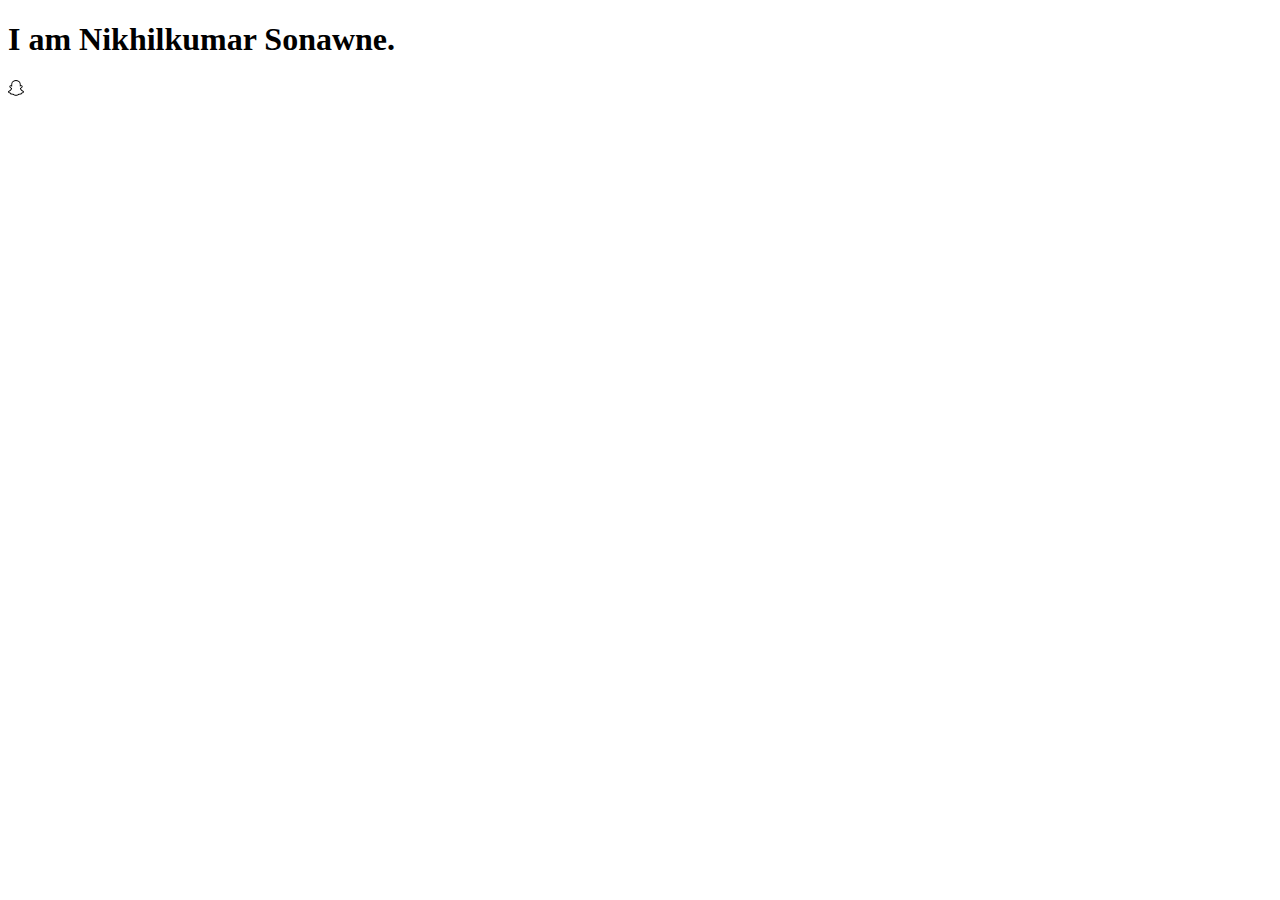
<file: box.html>
<!DOCTYPE html>
<html lang="en">
<head>
    <meta charset="UTF-8">
    <meta http-equiv="X-UA-Compatible" content="IE=edge">
    <meta name="viewport" content="width=device-width, initial-scale=1.0">
    <title>Demo Page</title>
</head>
<body>
    <h1>I am <strong>Nikhilkumar Sonawne. </strong></h1>
    
    <svg xmlns="http://www.w3.org/2000/svg" width="16" height="16" fill="currentColor" class="bi bi-snapchat" viewBox="0 0 16 16">
        <path d="M15.943 11.526c-.111-.303-.323-.465-.564-.599a1.416 1.416 0 0 0-.123-.064l-.219-.111c-.752-.399-1.339-.902-1.746-1.498a3.387 3.387 0 0 1-.3-.531c-.034-.1-.032-.156-.008-.207a.338.338 0 0 1 .097-.1c.129-.086.262-.173.352-.231.162-.104.289-.187.371-.245.309-.216.525-.446.66-.702a1.397 1.397 0 0 0 .069-1.16c-.205-.538-.713-.872-1.329-.872a1.829 1.829 0 0 0-.487.065c.006-.368-.002-.757-.035-1.139-.116-1.344-.587-2.048-1.077-2.61a4.294 4.294 0 0 0-1.095-.881C9.764.216 8.92 0 7.999 0c-.92 0-1.76.216-2.505.641-.412.232-.782.53-1.097.883-.49.562-.96 1.267-1.077 2.61-.033.382-.04.772-.036 1.138a1.83 1.83 0 0 0-.487-.065c-.615 0-1.124.335-1.328.873a1.398 1.398 0 0 0 .067 1.161c.136.256.352.486.66.701.082.058.21.14.371.246l.339.221a.38.38 0 0 1 .109.11c.026.053.027.11-.012.217a3.363 3.363 0 0 1-.295.52c-.398.583-.968 1.077-1.696 1.472-.385.204-.786.34-.955.8-.128.348-.044.743.28 1.075.119.125.257.23.409.31a4.43 4.43 0 0 0 1 .4.66.66 0 0 1 .202.09c.118.104.102.26.259.488.079.118.18.22.296.3.33.229.701.243 1.095.258.355.014.758.03 1.217.18.19.064.389.186.618.328.55.338 1.305.802 2.566.802 1.262 0 2.02-.466 2.576-.806.227-.14.424-.26.609-.321.46-.152.863-.168 1.218-.181.393-.015.764-.03 1.095-.258a1.14 1.14 0 0 0 .336-.368c.114-.192.11-.327.217-.42a.625.625 0 0 1 .19-.087 4.446 4.446 0 0 0 1.014-.404c.16-.087.306-.2.429-.336l.004-.005c.304-.325.38-.709.256-1.047Zm-1.121.602c-.684.378-1.139.337-1.493.565-.3.193-.122.61-.34.76-.269.186-1.061-.012-2.085.326-.845.279-1.384 1.082-2.903 1.082-1.519 0-2.045-.801-2.904-1.084-1.022-.338-1.816-.14-2.084-.325-.218-.15-.041-.568-.341-.761-.354-.228-.809-.187-1.492-.563-.436-.24-.189-.39-.044-.46 2.478-1.199 2.873-3.05 2.89-3.188.022-.166.045-.297-.138-.466-.177-.164-.962-.65-1.18-.802-.36-.252-.52-.503-.402-.812.082-.214.281-.295.49-.295a.93.93 0 0 1 .197.022c.396.086.78.285 1.002.338.027.007.054.01.082.011.118 0 .16-.06.152-.195-.026-.433-.087-1.277-.019-2.066.094-1.084.444-1.622.859-2.097.2-.229 1.137-1.22 2.93-1.22 1.792 0 2.732.987 2.931 1.215.416.475.766 1.013.859 2.098.068.788.009 1.632-.019 2.065-.01.142.034.195.152.195a.35.35 0 0 0 .082-.01c.222-.054.607-.253 1.002-.338a.912.912 0 0 1 .197-.023c.21 0 .409.082.49.295.117.309-.04.56-.401.812-.218.152-1.003.638-1.18.802-.184.169-.16.3-.139.466.018.14.413 1.991 2.89 3.189.147.073.394.222-.041.464Z"/>
      </svg>
</body>
</html>
</file>
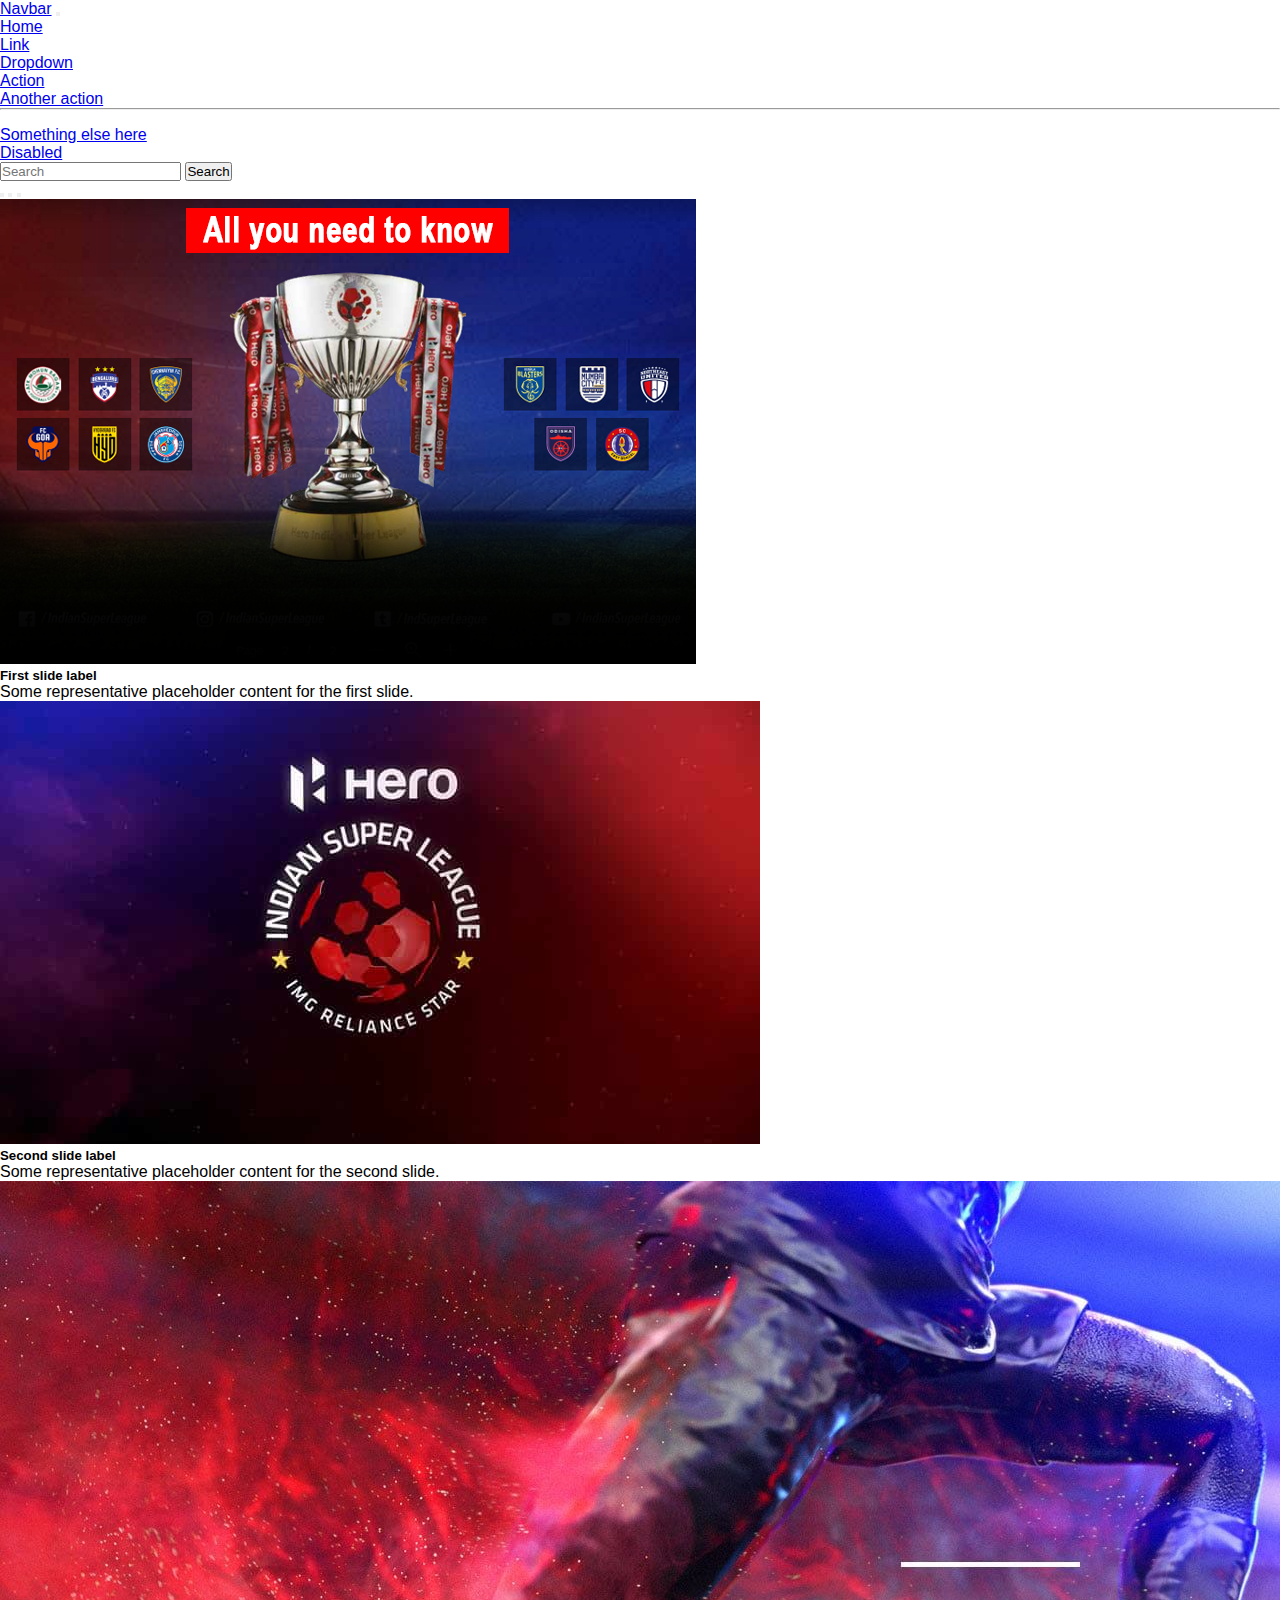
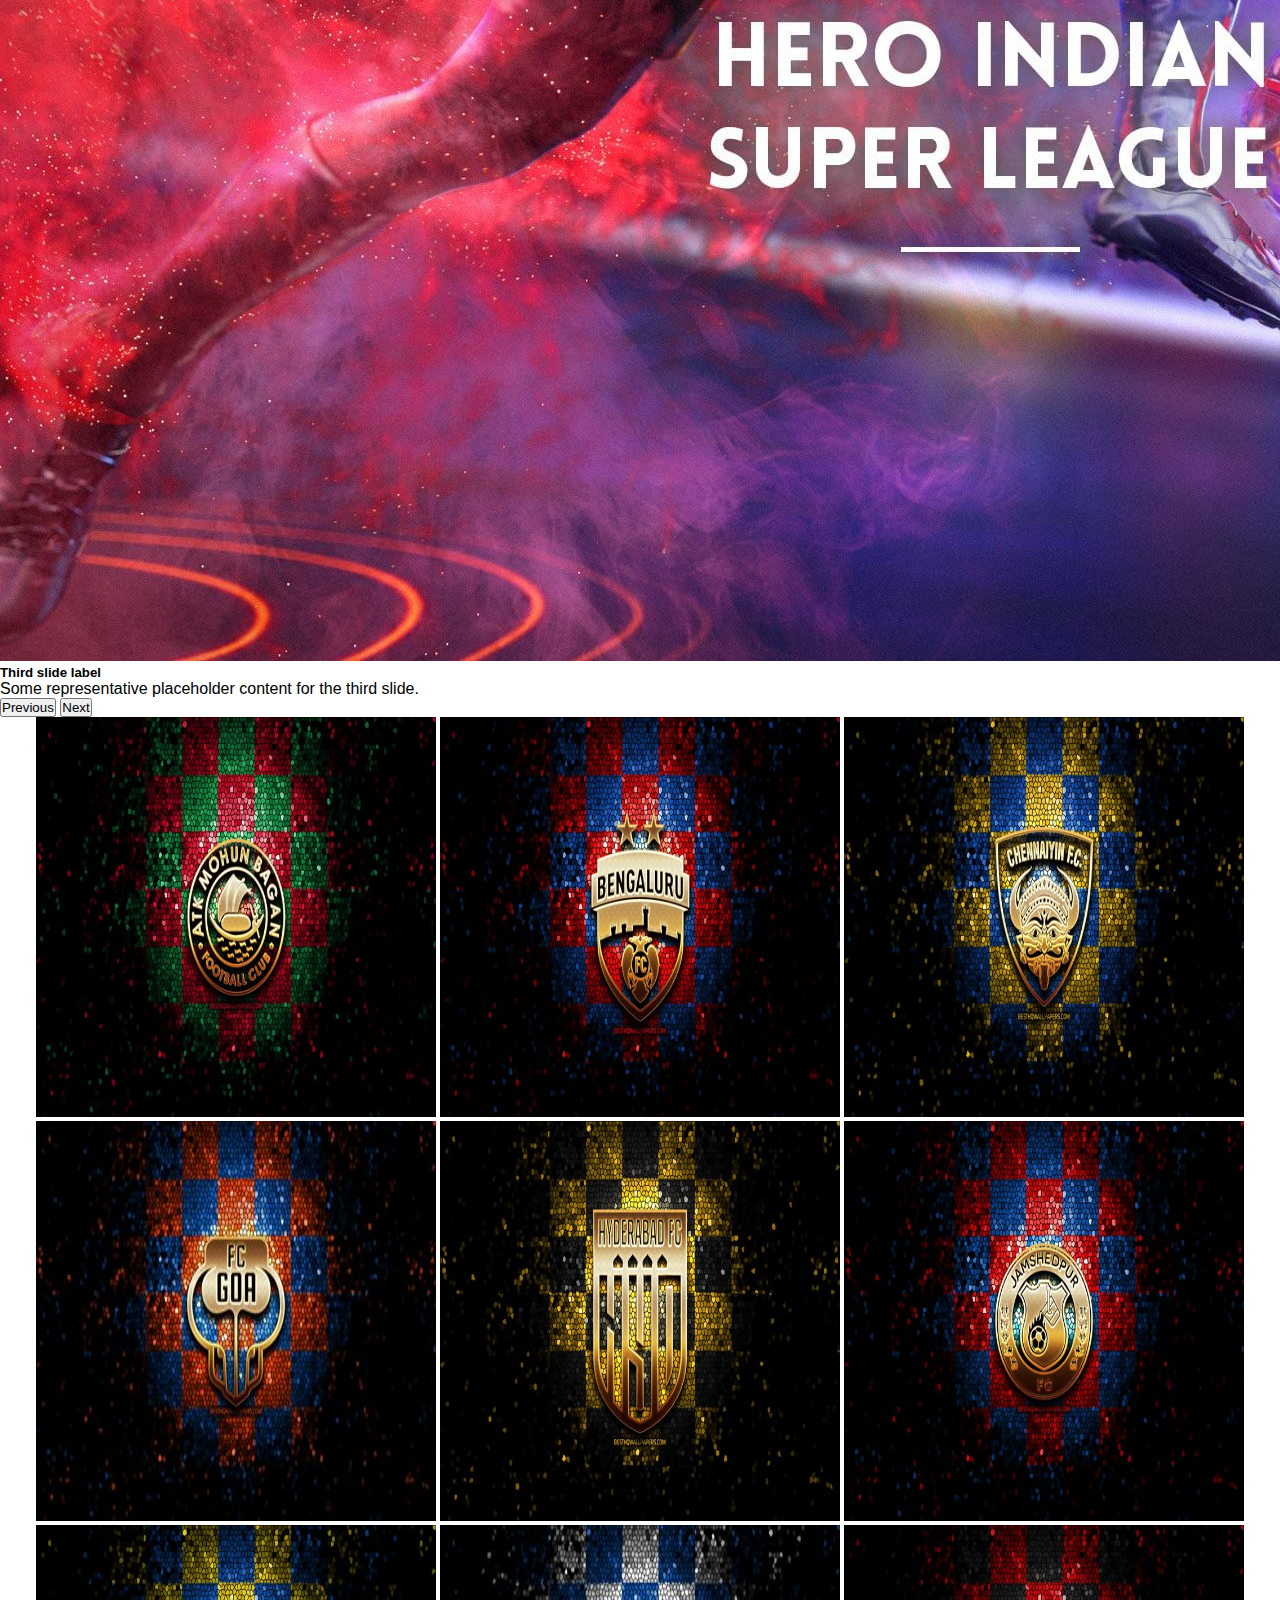
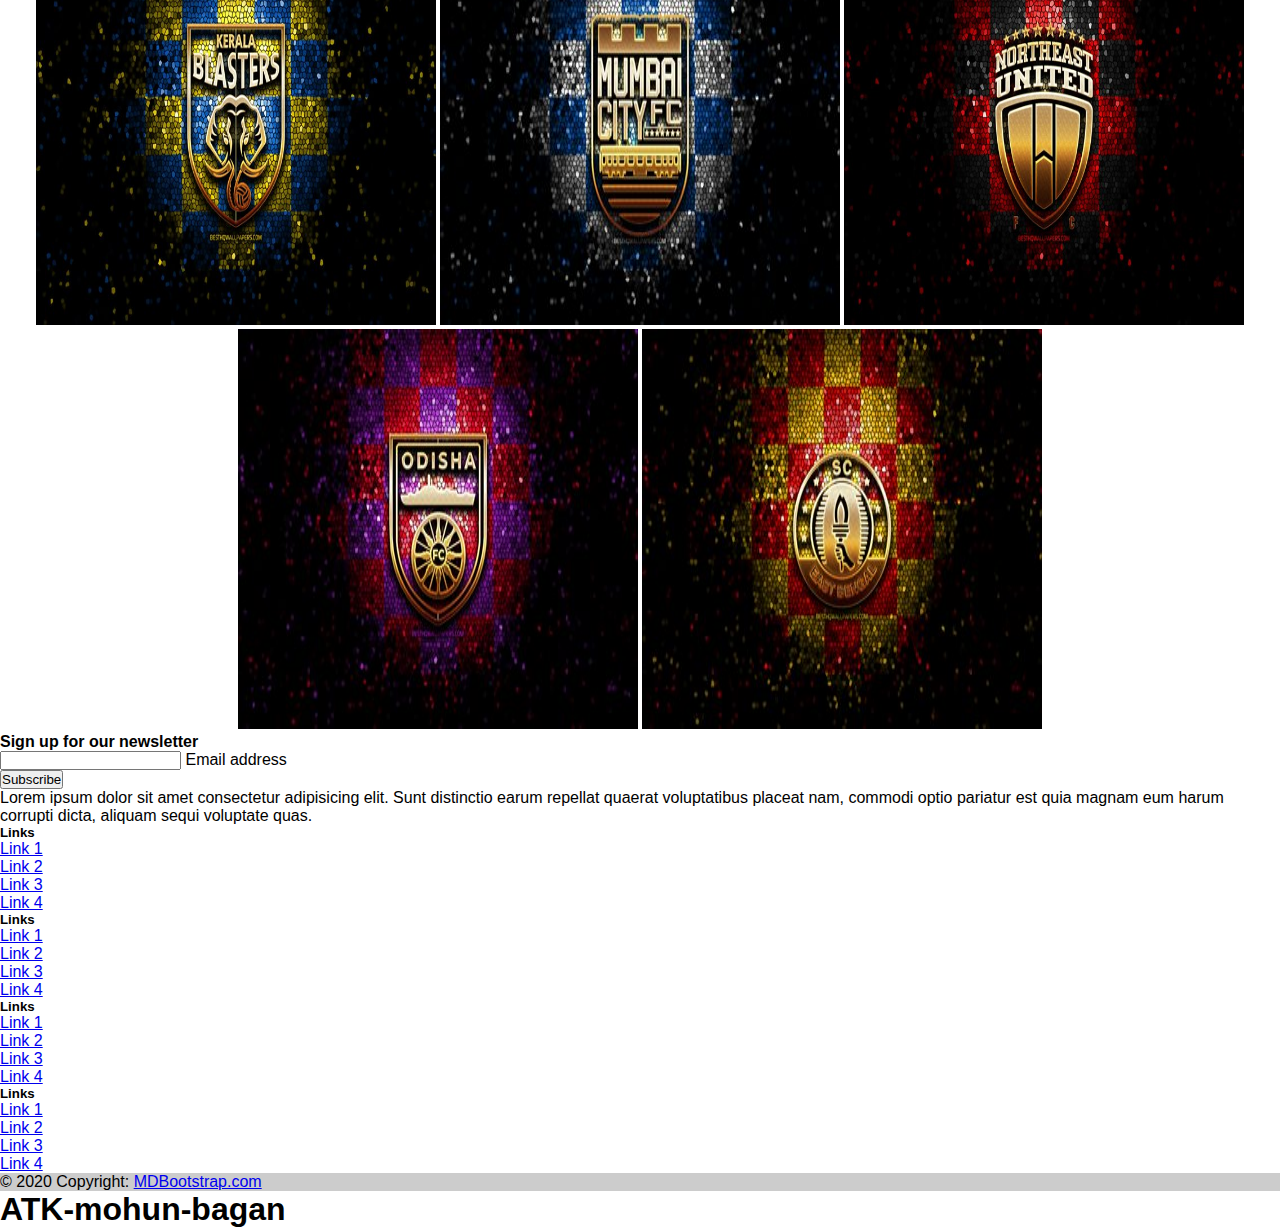
<file: loing.html>
<!DOCTYPE html>
<html lang="en">
    <head>
        <meta charset="UTF-8">
        <meta http-equiv="X-UA-Compatible" content="IE=edge">
        <meta name="viewport" content="width=device-width, initial-scale=1.0">
        <title>my page</title>
        <link href="https://cdn.jsdelivr.net/npm/bootstrap@5.0.2/dist/css/bootstrap.min.css" rel="stylesheet" integrity="sha384-EVSTQN3/azprG1Anm3QDgpJLIm9Nao0Yz1ztcQTwFspd3yD65VohhpuuCOmLASjC" crossorigin="anonymous">
        <script src="https://cdn.jsdelivr.net/npm/@popperjs/core@2.9.2/dist/umd/popper.min.js" integrity="sha384-IQsoLXl5PILFhosVNubq5LC7Qb9DXgDA9i+tQ8Zj3iwWAwPtgFTxbJ8NT4GN1R8p" crossorigin="anonymous"></script>
        <script src="https://cdn.jsdelivr.net/npm/bootstrap@5.0.2/dist/js/bootstrap.min.js" integrity="sha384-cVKIPhGWiC2Al4u+LWgxfKTRIcfu0JTxR+EQDz/bgldoEyl4H0zUF0QKbrJ0EcQF" crossorigin="anonymous"></script>
        <link rel="stylesheet" href="ok.css">
    </head>
    <body ><!--frist-->
       <nav class="navbar navbar-expand-lg navbar-light bg-light">
        <div class="container-fluid">
          <a class="navbar-brand" href="#">Navbar</a>
          <button class="navbar-toggler" type="button" data-bs-toggle="collapse" data-bs-target="#navbarSupportedContent" aria-controls="navbarSupportedContent" aria-expanded="false" aria-label="Toggle navigation">
            <span class="navbar-toggler-icon"></span>
          </button>
          <div class="collapse navbar-collapse" id="navbarSupportedContent">
            <ul class="navbar-nav me-auto mb-2 mb-lg-0">
              <li class="nav-item">
                <a class="nav-link active" aria-current="page" href="#">Home</a>
              </li>
              <li class="nav-item">
                <a class="nav-link" href="#">Link</a>
              </li>
              <li class="nav-item dropdown">
                <a class="nav-link dropdown-toggle" href="#" id="navbarDropdown" role="button" data-bs-toggle="dropdown" aria-expanded="false">
                  Dropdown
                </a>
                <ul class="dropdown-menu" aria-labelledby="navbarDropdown">
                  <li><a class="dropdown-item" href="#">Action</a></li>
                  <li><a class="dropdown-item" href="#">Another action</a></li>
                  <li><hr class="dropdown-divider"></li>
                  <li><a class="dropdown-item" href="#">Something else here</a></li>
                </ul>
              </li>
              <li class="nav-item">
                <a class="nav-link disabled" href="#" tabindex="-1" aria-disabled="true">Disabled</a>
              </li>
            </ul>
            <form class="d-flex">
              <input class="form-control me-2" type="search" placeholder="Search" aria-label="Search">
              <button class="btn btn-outline-success" type="submit">Search</button>
            </form>
          </div>
        </div>
      </nav>
    <!--second-->  
      <div id="carouselExampleDark" class="carousel carousel-dark slide" data-bs-ride="carousel">
        <div class="carousel-indicators">
          <button type="button" data-bs-target="#carouselExampleDark" data-bs-slide-to="0" class="active" aria-current="true" aria-label="Slide 1"></button>
          <button type="button" data-bs-target="#carouselExampleDark" data-bs-slide-to="1" aria-label="Slide 2"></button>
          <button type="button" data-bs-target="#carouselExampleDark" data-bs-slide-to="2" aria-label="Slide 3"></button>
        </div>
        <div class="carousel-inner">
          <div class="carousel-item active" data-bs-interval="10000">
            <img src="ISL-CUP.jpg" class="d-block w-100" alt="...">
            <div class="carousel-caption d-none d-md-block">
              <h5>First slide label</h5>
              <p>Some representative placeholder content for the first slide.</p>
            </div>
          </div>
          <div class="carousel-item" data-bs-interval="2000">
            <img src="ISL-LOGO.jpg" class="d-block w-100" alt="...">
            <div class="carousel-caption d-none d-md-block">
              <h5>Second slide label</h5>
              <p>Some representative placeholder content for the second slide.</p>
            </div>
          </div>
          <div class="carousel-item">
            <img src="ISL.jpg" class="d-block w-100" alt="...">
            <div class="carousel-caption d-none d-md-block">
              <h5>Third slide label</h5>
              <p>Some representative placeholder content for the third slide.</p>
            </div>
          </div>
        </div>
        <button class="carousel-control-prev" type="button" data-bs-target="#carouselExampleDark" data-bs-slide="prev">
          <span class="carousel-control-prev-icon" aria-hidden="true"></span>
          <span class="visually-hidden">Previous</span>
        </button>
        <button class="carousel-control-next" type="button" data-bs-target="#carouselExampleDark" data-bs-slide="next">
          <span class="carousel-control-next-icon" aria-hidden="true"></span>
          <span class="visually-hidden">Next</span>
        </button>
      </div> <!--third-->

       <center><img src="ATK-mohun-bagan.jpg"  alt="ATK-mohun-bagan" width="400px" height="400px";>
       <img src="Bengaluru.jpg" width="400px" height="400px";>
       <img src="Chennaiyin.jpg" width="400px" height="400px";>
       <img src="Goa.jpg" width="400px" height="400px";>
       <img src="Hyderabad.jpg" width="400px" height="400px";>
       <img src="Jamshedpur-fc.jpg" width="400px" height="400px";>
       <img src="KeralaB.jpg" width="400px" height="400px";>
       <img src="Mumbai-city.jpg" width="400px" height="400px";>
       <img src="Northeast-united.jpg" width="400px" height="400px";>
       <img src="Odisha-fc.jpg" width="400px" height="400px";>
       <img src="SC-east-bengal.jpg" width="400px" height="400px";>
       </center>
       <!--forth-->
       <!-- Footer -->
  <footer class="bg-dark text-center text-white">
  <!-- Grid container -->
  <div class="container p-4">
    <!-- Section: Social media -->
    <section class="mb-4">
      <!-- Facebook -->
      <a class="btn btn-outline-light btn-floating m-1" href="#!" role="button"
        ><i class="fab fa-facebook-f"></i
      ></a>

      <!-- Twitter -->
      <a class="btn btn-outline-light btn-floating m-1" href="#!" role="button"
        ><i class="fab fa-twitter"></i
      ></a>

      <!-- Google -->
      <a class="btn btn-outline-light btn-floating m-1" href="#!" role="button"
        ><i class="fab fa-google"></i
      ></a>

      <!-- Instagram -->
      <a class="btn btn-outline-light btn-floating m-1" href="#!" role="button"
        ><i class="fab fa-instagram"></i
      ></a>

      <!-- Linkedin -->
      <a class="btn btn-outline-light btn-floating m-1" href="#!" role="button"
        ><i class="fab fa-linkedin-in"></i
      ></a>

      <!-- Github -->
      <a class="btn btn-outline-light btn-floating m-1" href=" <svg xmlns="http://www.w3.org/2000/svg" width="16" height="16" fill="currentColor" class="bi bi-snapchat" viewBox="0 0 16 16">
        <path d="M15.943 11.526c-.111-.303-.323-.465-.564-.599a1.416 1.416 0 0 0-.123-.064l-.219-.111c-.752-.399-1.339-.902-1.746-1.498a3.387 3.387 0 0 1-.3-.531c-.034-.1-.032-.156-.008-.207a.338.338 0 0 1 .097-.1c.129-.086.262-.173.352-.231.162-.104.289-.187.371-.245.309-.216.525-.446.66-.702a1.397 1.397 0 0 0 .069-1.16c-.205-.538-.713-.872-1.329-.872a1.829 1.829 0 0 0-.487.065c.006-.368-.002-.757-.035-1.139-.116-1.344-.587-2.048-1.077-2.61a4.294 4.294 0 0 0-1.095-.881C9.764.216 8.92 0 7.999 0c-.92 0-1.76.216-2.505.641-.412.232-.782.53-1.097.883-.49.562-.96 1.267-1.077 2.61-.033.382-.04.772-.036 1.138a1.83 1.83 0 0 0-.487-.065c-.615 0-1.124.335-1.328.873a1.398 1.398 0 0 0 .067 1.161c.136.256.352.486.66.701.082.058.21.14.371.246l.339.221a.38.38 0 0 1 .109.11c.026.053.027.11-.012.217a3.363 3.363 0 0 1-.295.52c-.398.583-.968 1.077-1.696 1.472-.385.204-.786.34-.955.8-.128.348-.044.743.28 1.075.119.125.257.23.409.31a4.43 4.43 0 0 0 1 .4.66.66 0 0 1 .202.09c.118.104.102.26.259.488.079.118.18.22.296.3.33.229.701.243 1.095.258.355.014.758.03 1.217.18.19.064.389.186.618.328.55.338 1.305.802 2.566.802 1.262 0 2.02-.466 2.576-.806.227-.14.424-.26.609-.321.46-.152.863-.168 1.218-.181.393-.015.764-.03 1.095-.258a1.14 1.14 0 0 0 .336-.368c.114-.192.11-.327.217-.42a.625.625 0 0 1 .19-.087 4.446 4.446 0 0 0 1.014-.404c.16-.087.306-.2.429-.336l.004-.005c.304-.325.38-.709.256-1.047Zm-1.121.602c-.684.378-1.139.337-1.493.565-.3.193-.122.61-.34.76-.269.186-1.061-.012-2.085.326-.845.279-1.384 1.082-2.903 1.082-1.519 0-2.045-.801-2.904-1.084-1.022-.338-1.816-.14-2.084-.325-.218-.15-.041-.568-.341-.761-.354-.228-.809-.187-1.492-.563-.436-.24-.189-.39-.044-.46 2.478-1.199 2.873-3.05 2.89-3.188.022-.166.045-.297-.138-.466-.177-.164-.962-.65-1.18-.802-.36-.252-.52-.503-.402-.812.082-.214.281-.295.49-.295a.93.93 0 0 1 .197.022c.396.086.78.285 1.002.338.027.007.054.01.082.011.118 0 .16-.06.152-.195-.026-.433-.087-1.277-.019-2.066.094-1.084.444-1.622.859-2.097.2-.229 1.137-1.22 2.93-1.22 1.792 0 2.732.987 2.931 1.215.416.475.766 1.013.859 2.098.068.788.009 1.632-.019 2.065-.01.142.034.195.152.195a.35.35 0 0 0 .082-.01c.222-.054.607-.253 1.002-.338a.912.912 0 0 1 .197-.023c.21 0 .409.082.49.295.117.309-.04.56-.401.812-.218.152-1.003.638-1.18.802-.184.169-.16.3-.139.466.018.14.413 1.991 2.89 3.189.147.073.394.222-.041.464Z"/>
      </svg> <i class="bi bi-snapchat"></i>  
        <i class="fab fa-github"></i
      > </a>
    </section>
    <!-- Section: Social media -->

    <!-- Section: Form -->
    <section class="">
      <form action="">
        <!--Grid row-->
        <div class="row d-flex justify-content-center">
          <!--Grid column-->
          <div class="col-auto">
            <p class="pt-2">
              <strong>Sign up for our newsletter</strong>
            </p>
          </div>
          <!--Grid column-->

          <!--Grid column-->
          <div class="col-md-5 col-12">
            <!-- Email input -->
            <div class="form-outline form-white mb-4">
              <input type="email" id="form5Example21" class="form-control" />
              <label class="form-label" for="form5Example21">Email address</label>
            </div>
          </div>
          <!--Grid column-->

          <!--Grid column-->
          <div class="col-auto">
            <!-- Submit button -->
            <button type="submit" class="btn btn-outline-light mb-4">
              Subscribe
            </button>
          </div>
          <!--Grid column-->
        </div>
        <!--Grid row-->
      </form>
    </section>
    <!-- Section: Form -->

    <!-- Section: Text -->
    <section class="mb-4">
      <p>
        Lorem ipsum dolor sit amet consectetur adipisicing elit. Sunt distinctio earum
        repellat quaerat voluptatibus placeat nam, commodi optio pariatur est quia magnam
        eum harum corrupti dicta, aliquam sequi voluptate quas.
      </p>
    </section>
    <!-- Section: Text -->

    <!-- Section: Links -->
    <section class="">
      <!--Grid row-->
      <div class="row">
        <!--Grid column-->
        <div class="col-lg-3 col-md-6 mb-4 mb-md-0">
          <h5 class="text-uppercase">Links</h5>

          <ul class="list-unstyled mb-0">
            <li>
              <a href="#!" class="text-white">Link 1</a>
            </li>
            <li>
              <a href="#!" class="text-white">Link 2</a>
            </li>
            <li>
              <a href="#!" class="text-white">Link 3</a>
            </li>
            <li>
              <a href="#!" class="text-white">Link 4</a>
            </li>
          </ul>
        </div>
        <!--Grid column-->

        <!--Grid column-->
        <div class="col-lg-3 col-md-6 mb-4 mb-md-0">
          <h5 class="text-uppercase">Links</h5>

          <ul class="list-unstyled mb-0">
            <li>
              <a href="#!" class="text-white">Link 1</a>
            </li>
            <li>
              <a href="#!" class="text-white">Link 2</a>
            </li>
            <li>
              <a href="#!" class="text-white">Link 3</a>
            </li>
            <li>
              <a href="#!" class="text-white">Link 4</a>
            </li>
          </ul>
        </div>
        <!--Grid column-->

        <!--Grid column-->
        <div class="col-lg-3 col-md-6 mb-4 mb-md-0">
          <h5 class="text-uppercase">Links</h5>

          <ul class="list-unstyled mb-0">
            <li>
              <a href="#!" class="text-white">Link 1</a>
            </li>
            <li>
              <a href="#!" class="text-white">Link 2</a>
            </li>
            <li>
              <a href="#!" class="text-white">Link 3</a>
            </li>
            <li>
              <a href="#!" class="text-white">Link 4</a>
            </li>
          </ul>
        </div>
        <!--Grid column-->

        <!--Grid column-->
        <div class="col-lg-3 col-md-6 mb-4 mb-md-0">
          <h5 class="text-uppercase">Links</h5>

          <ul class="list-unstyled mb-0">
            <li>
              <a href="#!" class="text-white">Link 1</a>
            </li>
            <li>
              <a href="#!" class="text-white">Link 2</a>
            </li>
            <li>
              <a href="#!" class="text-white">Link 3</a>
            </li>
            <li>
              <a href="#!" class="text-white">Link 4</a>
            </li>
          </ul>
        </div>
        <!--Grid column-->
      </div>
      <!--Grid row-->
    </section>
    <!-- Section: Links -->
  </div>
  <!-- Grid container -->

  <!-- Copyright -->
  <div class="text-center p-3" style="background-color: rgba(0, 0, 0, 0.2);">
    © 2020 Copyright:
    <a class="text-white" href="https://mdbootstrap.com/">MDBootstrap.com</a>
  </div>
  <!-- Copyright -->
</footer>
<!-- Footer -->
        <p> <h1><strong>ATK-mohun-bagan</strong></h1></p>
    </body>
</html>
</file>
<file: ok.css>
*{
    margin:0px;
    padding: 0px;
    box-sizing: border-box;
    font-family: sans-serif;
}
.h1{
    color: blue;
 }
.body{
    background-image:url('Moon-cr7.jpg');
}
</file>
